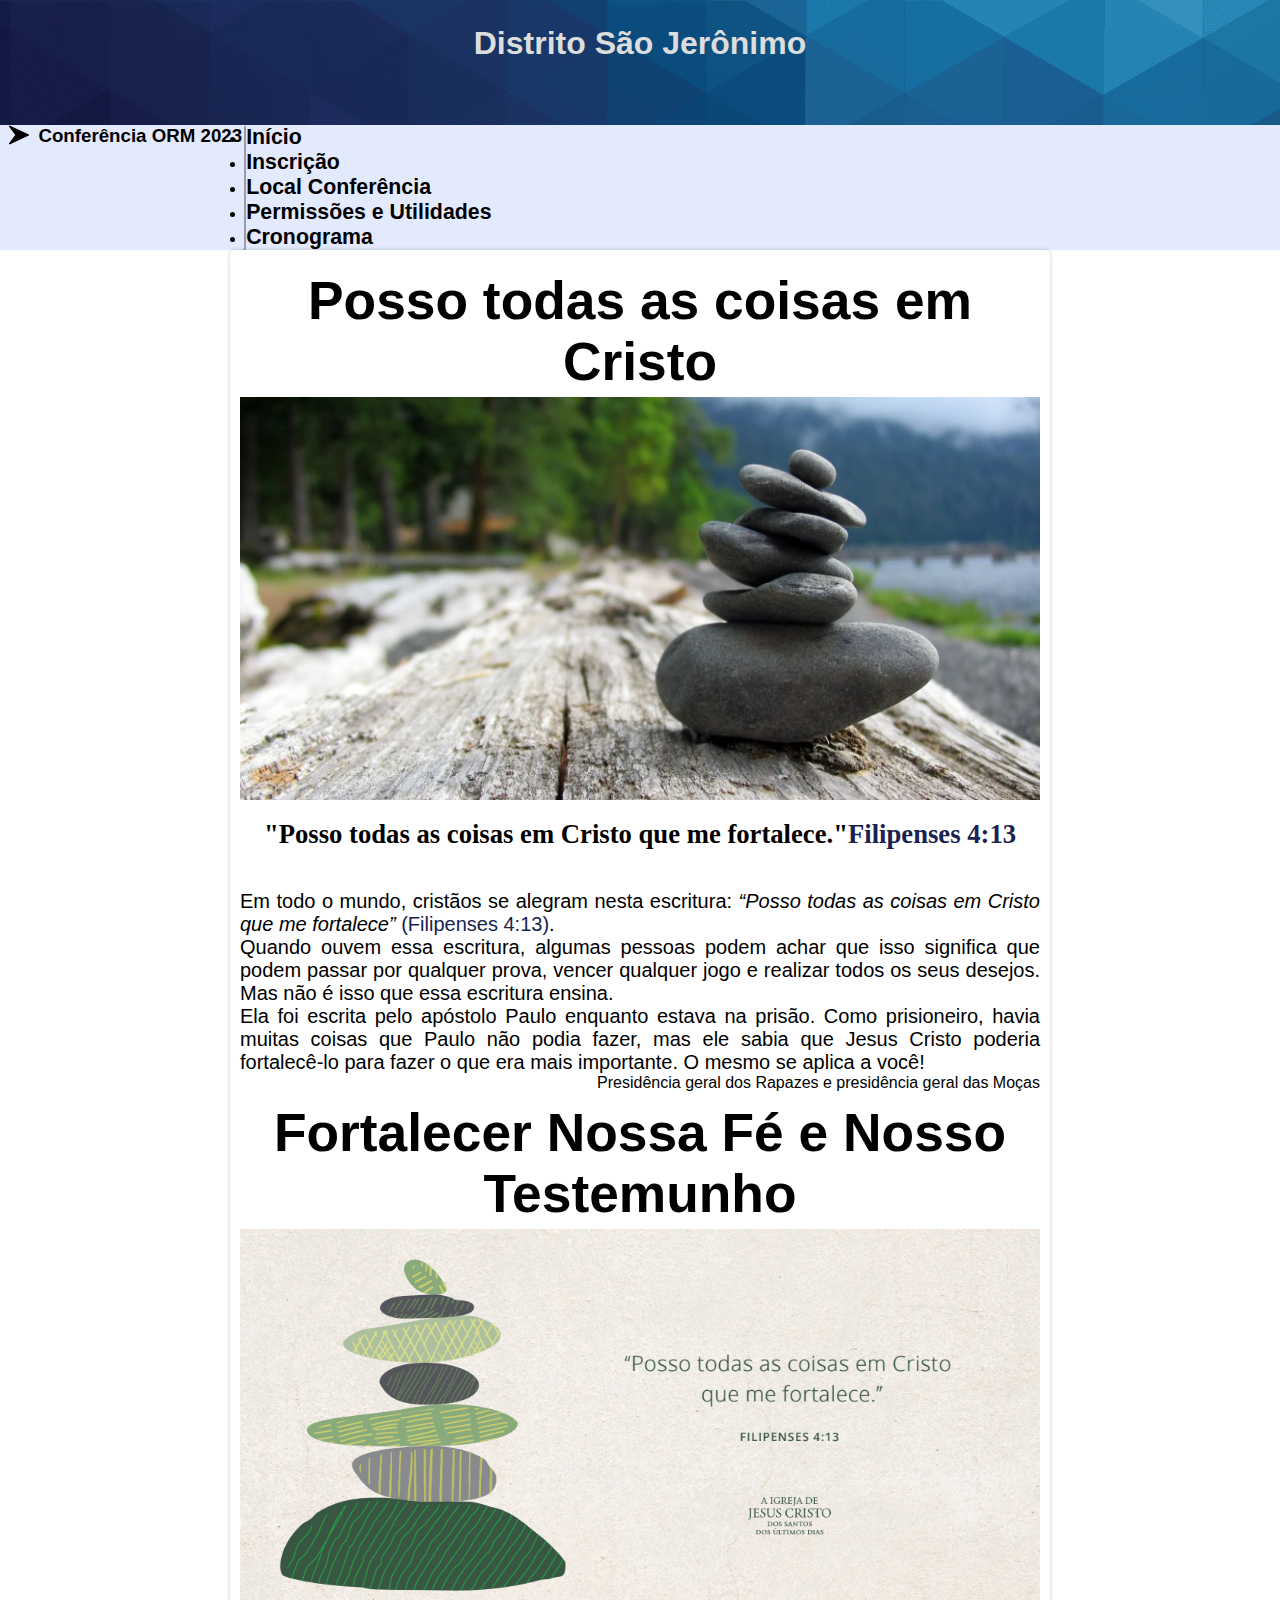
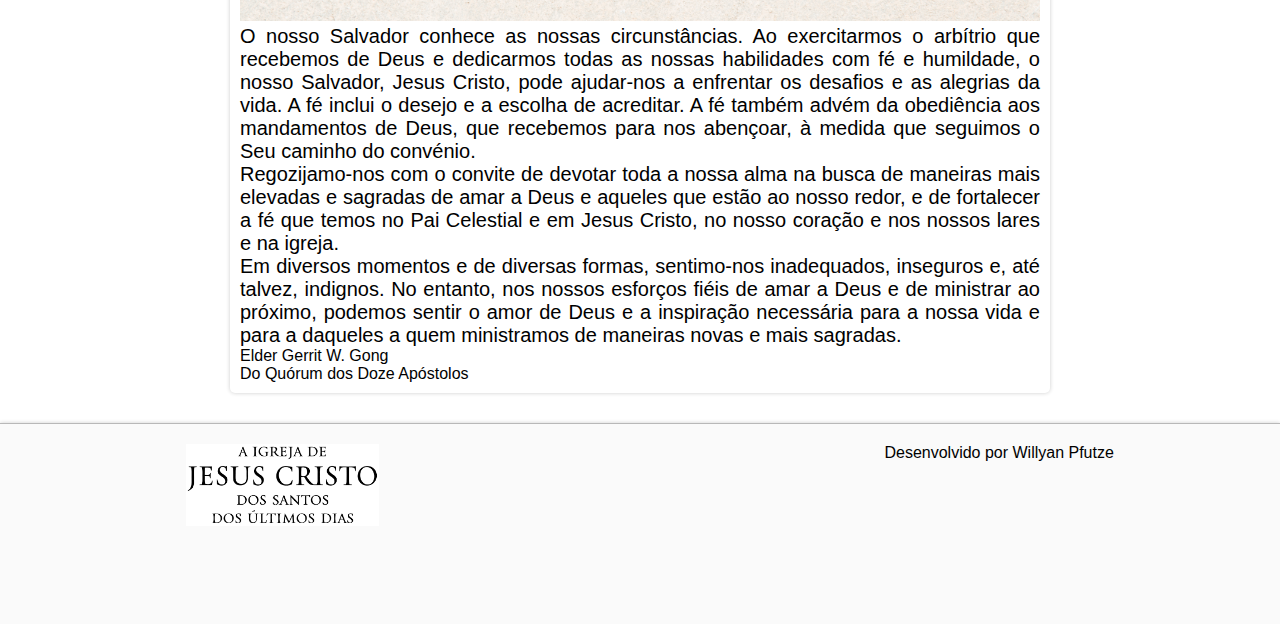
<file: Acampamento dos Jovens/index.html>
<!DOCTYPE html>
<html lang="pt-br">
<head>
    <meta charset="UTF-8">
    <meta http-equiv="X-UA-Compatible" content="IE=edge">
    <meta name="viewport" content="width=device-width, initial-scale=1.0">
    <title>Conferência ORM 2023, Distrito São Jerônimo</title>
    <link rel="icon" href="./_img/Icone logo.jpg">
    <link href="https://cdn.jsdelivr.net/npm/bootstrap@5.3.0-alpha1/dist/css/bootstrap.min.css" rel="stylesheet" integrity="sha384-GLhlTQ8iRABdZLl6O3oVMWSktQOp6b7In1Zl3/Jr59b6EGGoI1aFkw7cmDA6j6gD" crossorigin="anonymous">
    <link rel="stylesheet" href=_css/form.css>
</head>
    <script src="https://cdn.jsdelivr.net/npm/bootstrap@5.3.0-alpha1/dist/js/bootstrap.bundle.min.js" integrity="sha384-w76AqPfDkMBDXo30jS1Sgez6pr3x5MlQ1ZAGC+nuZB+EYdgRZgiwxhTBTkF7CXvN" crossorigin="anonymous"></script>
    <script language= "javascript" src="_javascript/funcoes.js"></script>

<body>
    <header >
        <div>
            <h1><a href="./index.html">Distrito São Jerônimo</a></h1>
        </div>
    </header>
    <nav class="navbar sticky-top" style="background-color: #e3eafd;">
      <div id="container" class="container-fluid">
          <div class="seta">
              <a class="navbar-brand" href="./Form.html"><img src="./_img/seta.png" id="seta"> </a>
          </div>
          <div>
              <h3><a href="./index.html">Conferência ORM 2023</a></h3>
          </div>
        <button id="torrada" class="navbar-toggler" type="button" data-bs-toggle="collapse" data-bs-target="#navbarNav" aria-controls="navbarNav" aria-expanded="false" aria-label="Toggle navigation">
          <span class="navbar-toggler-icon"></span>
        </button>
          <div class="collapse navbar-collapse" id="navbarNav">
            <ul class="navbar-nav">
              <li class="nav-item">
                <a id="nav1" class="nav-link active" aria-current="page" href="./index.html">Início</a>
              </li>
              <li class="nav-item">
                <a id="nav1" class="nav-link active" aria-current="page" href="./Form.html">Inscrição</a>
              </li>
              <li class="nav-item">
                <a id="nav2" class="nav-link" href="./galeria.html">Local Conferência</a>
              </li>
              <li class="nav-item">
                <a id="nav3" class="nav-link" href="./documentos.html">Permissões e Utilidades</a>
              </li>
              <li class="nav-item">
                <a id="nav3" class="nav-link" href="./cronograma.html">Cronograma</a>
              </li>
            </ul>
          </div>
        </div>
      </nav>
    <section>
        <div>
        <h1>Posso todas as coisas em Cristo</h1>
        <img src="./_img/rocha.png">
        <h3>"Posso todas as coisas em Cristo que me fortalece."<a href="https://www.churchofjesuschrist.org/study/scriptures/nt/philip/4?lang=eng&id=13#12?lang=por" target="#003057">Filipenses 4:13</a></h3>
        <p class="texto">
            Em todo o mundo, cristãos se alegram nesta escritura: <em>“Posso todas as coisas em Cristo que me fortalece” </em> <a href="https://www.churchofjesuschrist.org/study/scriptures/nt/philip/4?lang=eng&id=13#12?lang=por">(Filipenses 4:13)</a>.
        </p>
        <p class="texto">Quando ouvem essa escritura, algumas pessoas podem achar que isso significa que podem passar por qualquer prova, vencer qualquer jogo e realizar todos os seus desejos. Mas não é isso que essa escritura ensina. 
        </p>
        <p class="texto">
          Ela foi escrita pelo apóstolo Paulo enquanto estava na prisão. Como prisioneiro, havia muitas coisas que Paulo não podia fazer, mas ele sabia que Jesus Cristo poderia fortalecê-lo para fazer o que era mais importante. O mesmo se aplica a você!
        </p>
        <p class="credito">
          Presidência geral dos Rapazes e presidência geral das Moças
        </p>
        <h1>Fortalecer Nossa Fé e Nosso Testemunho</h1>
        <img src="./_img/Tema.png" alt="">
  
        <p class="texto">
          O nosso Salvador conhece as nossas circunstâncias. Ao exercitarmos o arbítrio que recebemos de Deus e dedicarmos todas as nossas habilidades com fé e humildade, o nosso Salvador, Jesus Cristo, pode ajudar-nos a enfrentar os desafios e as alegrias da vida. A fé inclui o desejo e a escolha de acreditar. A fé também advém da obediência aos mandamentos de Deus, que recebemos para nos abençoar, à medida que seguimos o Seu caminho do convénio.
        </p>
        <p class="texto">
          Regozijamo-nos com o convite de devotar toda a nossa alma na busca de maneiras mais elevadas e sagradas de amar a Deus e aqueles que estão ao nosso redor, e de fortalecer a fé que temos no Pai Celestial e em Jesus Cristo, no nosso coração e nos nossos lares e na igreja.
        </p>
        <p class="texto">
          Em diversos momentos e de diversas formas, sentimo-nos inadequados, inseguros e, até talvez, indignos. No entanto, nos nossos esforços fiéis de amar a Deus e de ministrar ao próximo, podemos sentir o amor de Deus e a inspiração necessária para a nossa vida e para a daqueles a quem ministramos de maneiras novas e mais sagradas.
        </p>
        <p>Elder Gerrit W. Gong</p> 
           <p>Do Quórum dos Doze Apóstolos</p>
        </div>
    </section>
<footer>
    <div class="rodape">
        <img src="./_img/logo1.png">
    </div>
    <div><p>Desenvolvido por Willyan Pfutze</p></div>
    
</footer>
</body>
</html>
</file>
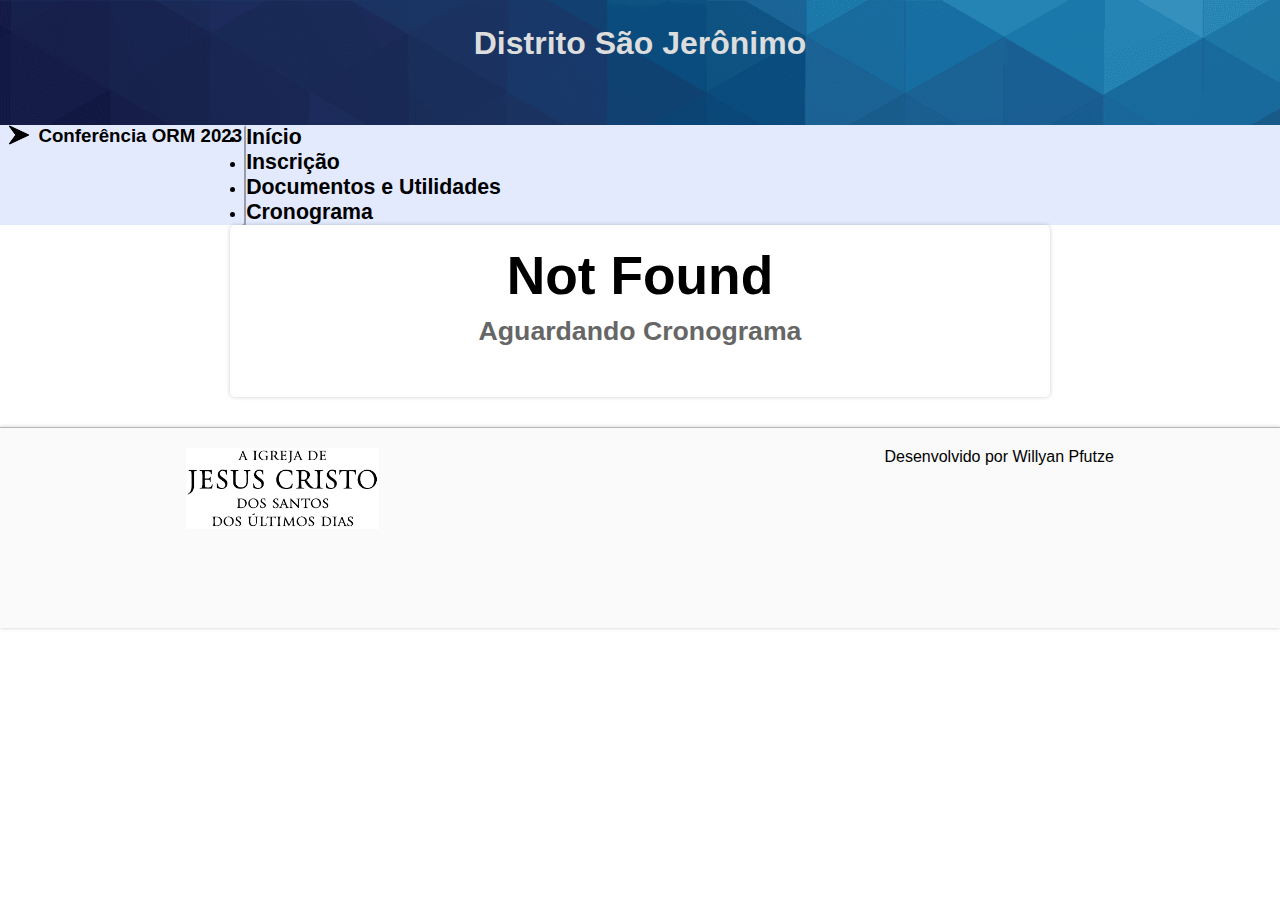
<file: Acampamento dos Jovens/cronograma.html>
<!DOCTYPE html>
<html lang="pt-br">
<head>
    <meta charset="UTF-8">
    <meta http-equiv="X-UA-Compatible" content="IE=edge">
    <meta name="viewport" content="width=device-width, initial-scale=1.0">
    <title>Conferência ORM 2023, Distrito São Jerônimo</title>
    <link rel="icon" href="./_img/Icone logo.jpg">
    <link href="https://cdn.jsdelivr.net/npm/bootstrap@5.3.0-alpha1/dist/css/bootstrap.min.css" rel="stylesheet" integrity="sha384-GLhlTQ8iRABdZLl6O3oVMWSktQOp6b7In1Zl3/Jr59b6EGGoI1aFkw7cmDA6j6gD" crossorigin="anonymous">
    <link rel="stylesheet" href=_css/form.css>
    <link rel="stylesheet" href="_css/galeria.css">
</head>
    <script src="https://cdn.jsdelivr.net/npm/bootstrap@5.3.0-alpha1/dist/js/bootstrap.bundle.min.js" integrity="sha384-w76AqPfDkMBDXo30jS1Sgez6pr3x5MlQ1ZAGC+nuZB+EYdgRZgiwxhTBTkF7CXvN" crossorigin="anonymous"></script>
    <script language= "javascript" src="_javascript/funcoes.js"></script>

<body>
    <header >
        <div>
            <h1><a href="./index.html">Distrito São Jerônimo</a></h1>
        </div>
    </header>
    <nav class="navbar sticky-top" style="background-color: #e3eafd;">
      <div id="container" class="container-fluid">
          <div class="seta">
              <a class="navbar-brand" href="./Form.html"><img src="./_img/seta.png" id="seta"> </a>
          </div>
          <div>
              <h3><a href="./index.html">Conferência ORM 2023</a></h3>
          </div>
        <button id="torrada" class="navbar-toggler" type="button" data-bs-toggle="collapse" data-bs-target="#navbarNav" aria-controls="navbarNav" aria-expanded="false" aria-label="Toggle navigation">
          <span class="navbar-toggler-icon"></span>
        </button>
          <div class="collapse navbar-collapse" id="navbarNav">
            <ul class="navbar-nav">
              <li class="nav-item">
                <a id="nav1" class="nav-link active" aria-current="page" href="./index.html">Início</a>
              </li>
              <li class="nav-item">
                <a id="nav2" class="nav-link" href="./Form.html">Inscrição</a>
              </li>
               <li class="nav-item">
                <a id="nav3" class="nav-link" href="./documentos.html">Documentos e Utilidades</a>
              </li>
              <li class="nav-item">
                <a id="nav3" class="nav-link" href="./cronograma.html">Cronograma</a>
              </li>
            </ul>
          </div>
        </div>
      </nav>
      <section>
        <h1>Not Found</h1>
        <h2>Aguardando Cronograma</h2>
      </section>
      <footer>
        <div class="rodape">
            <img src="./_img/logo1.png">
        </div>
        <div><p>Desenvolvido por Willyan Pfutze</p></div>
        
    </footer>
</body>
</html>
</file>
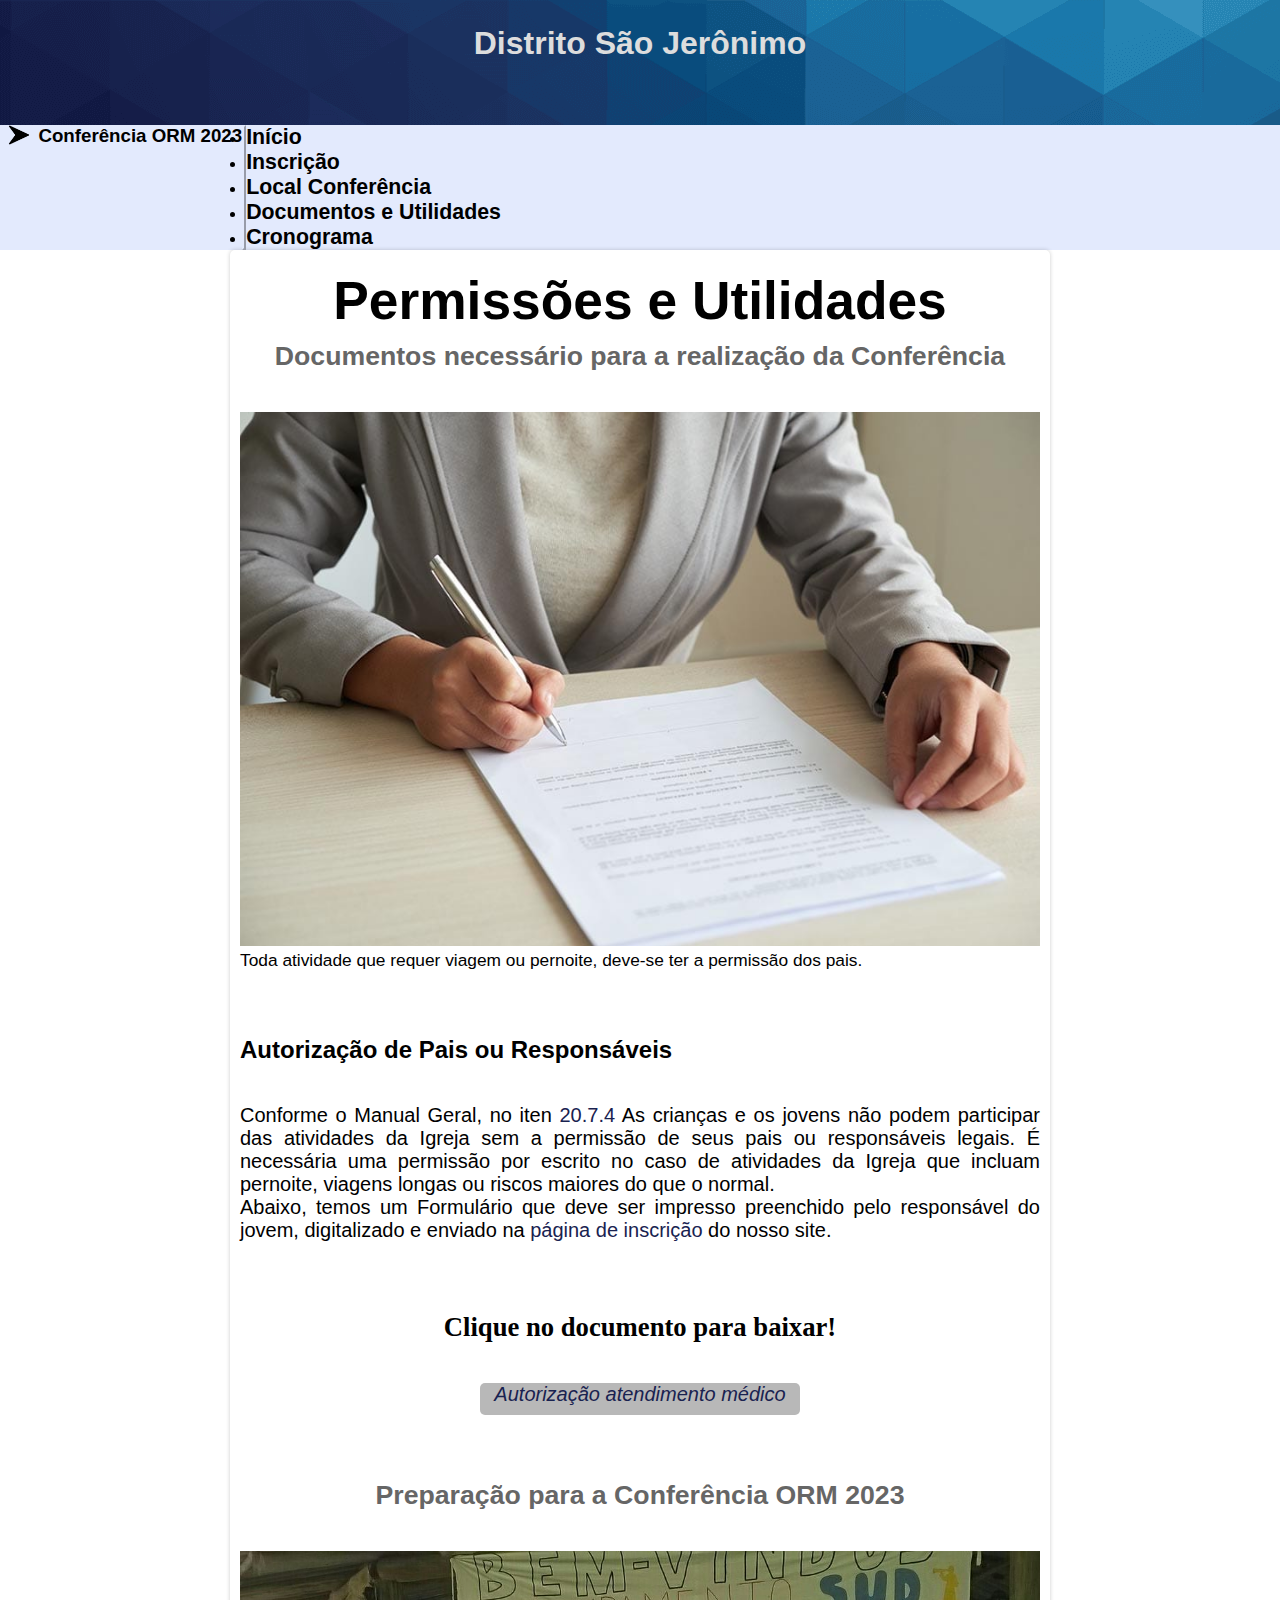
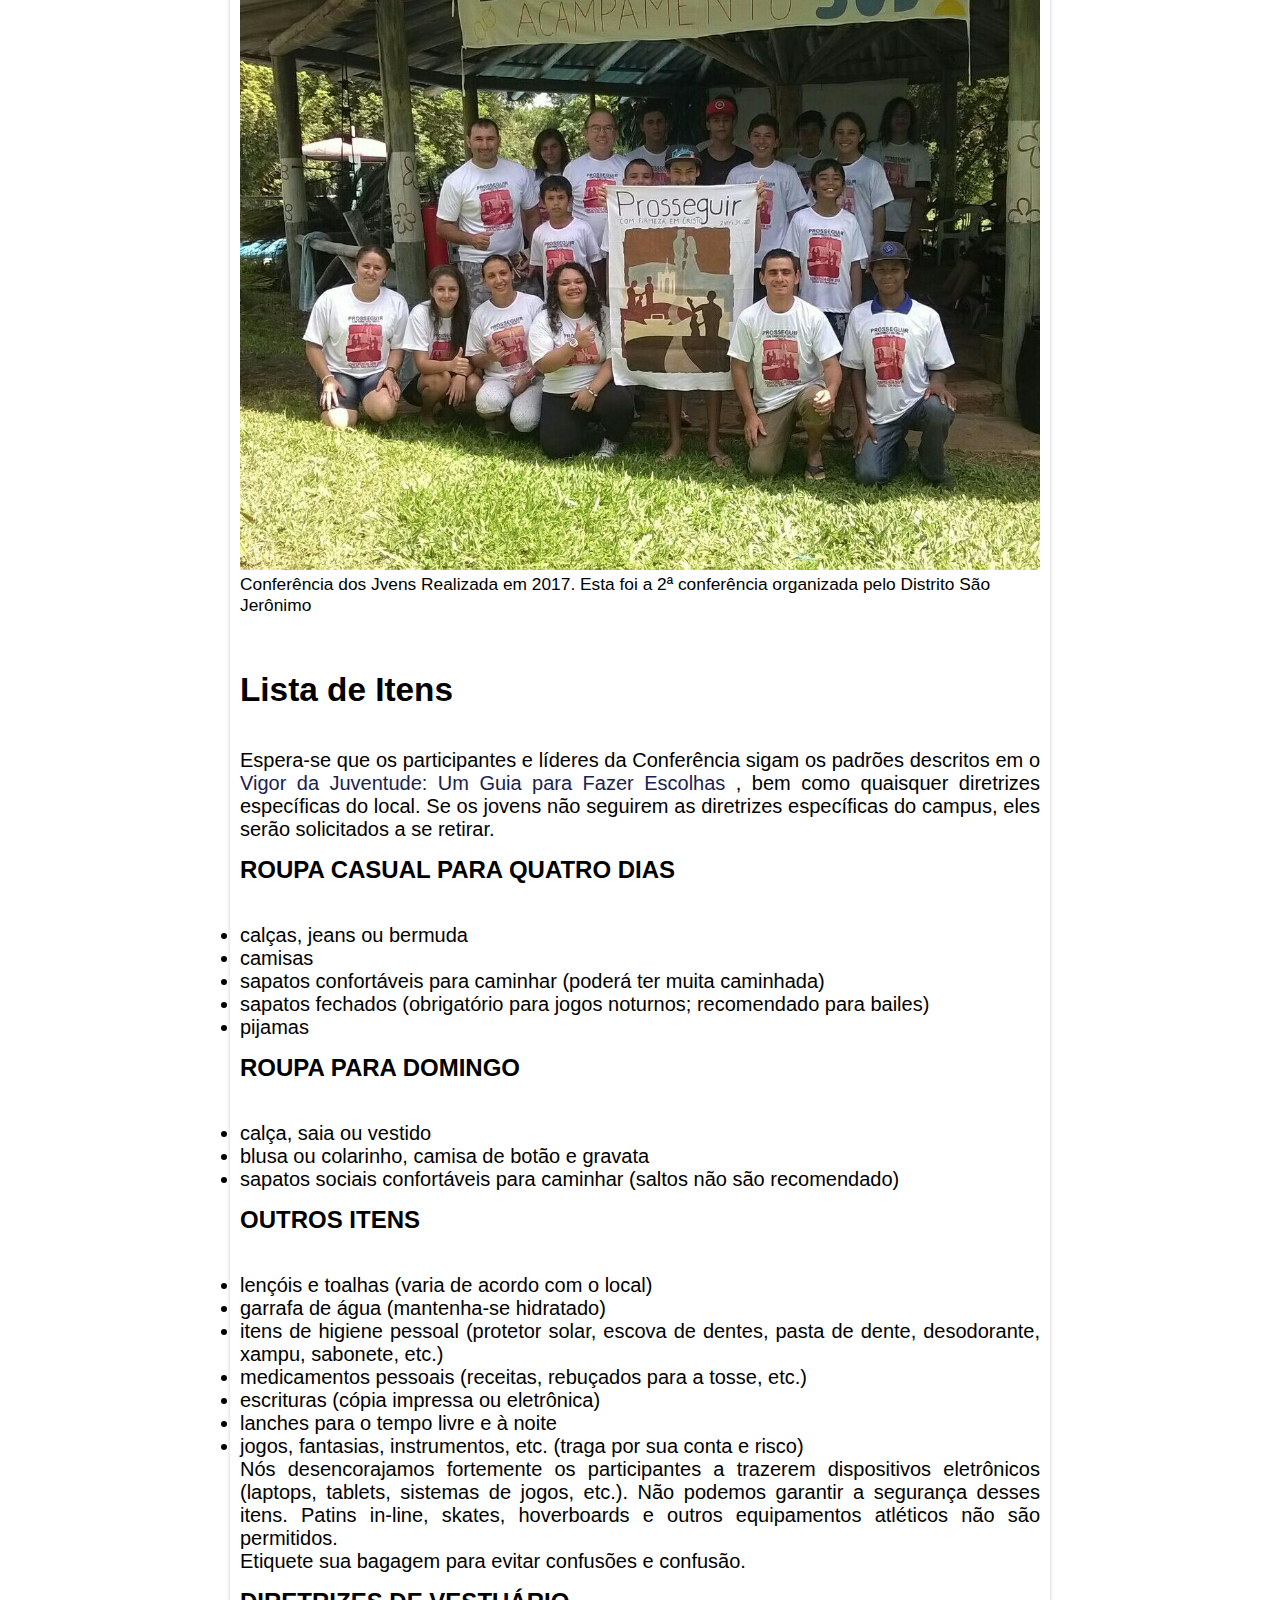
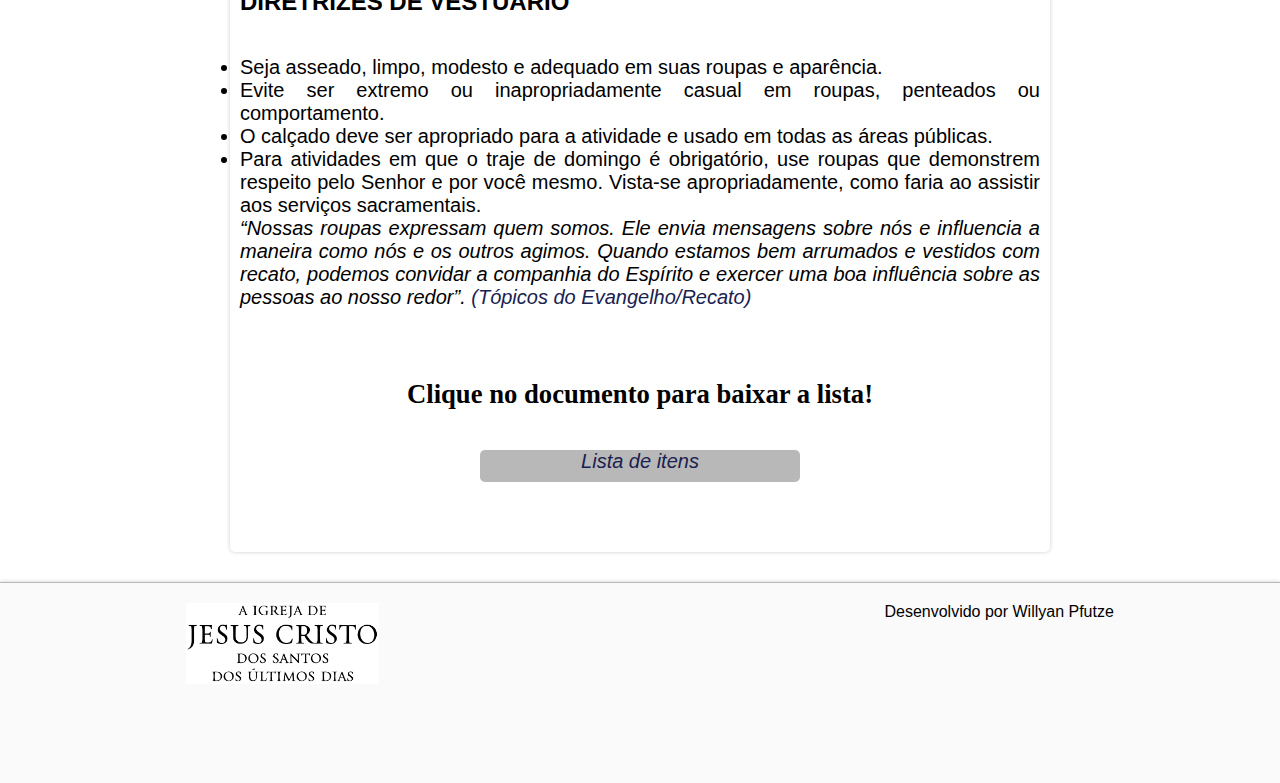
<file: Acampamento dos Jovens/documentos.html>
<!DOCTYPE html>
<html lang="pt-br">
<head>
    <meta charset="UTF-8">
    <meta http-equiv="X-UA-Compatible" content="IE=edge">
    <meta name="viewport" content="width=device-width, initial-scale=1.0">
    <title>Conferência ORM 2023, Distrito São Jerônimo</title>
    <link rel="icon" href="./_img/Icone logo.jpg">
    <link href="https://cdn.jsdelivr.net/npm/bootstrap@5.3.0-alpha1/dist/css/bootstrap.min.css" rel="stylesheet" integrity="sha384-GLhlTQ8iRABdZLl6O3oVMWSktQOp6b7In1Zl3/Jr59b6EGGoI1aFkw7cmDA6j6gD" crossorigin="anonymous">
    <link rel="stylesheet" href=_css/form.css>
    <link rel="stylesheet" href="_css/galeria.css">
</head>
    <script src="https://cdn.jsdelivr.net/npm/bootstrap@5.3.0-alpha1/dist/js/bootstrap.bundle.min.js" integrity="sha384-w76AqPfDkMBDXo30jS1Sgez6pr3x5MlQ1ZAGC+nuZB+EYdgRZgiwxhTBTkF7CXvN" crossorigin="anonymous"></script>
    <script language= "javascript" src="_javascript/funcoes.js"></script>

<body>
    <header >
        <div>
            <h1><a href="./index.html">Distrito São Jerônimo</a></h1>
        </div>
    </header>
    <nav class="navbar sticky-top" style="background-color: #e3eafd;">
      <div id="container" class="container-fluid">
          <div class="seta">
              <a class="navbar-brand" href="./Form.html"><img src="./_img/seta.png" id="seta"> </a>
          </div>
          <div>
              <h3><a href="./index.html">Conferência ORM 2023</a></h3>
          </div>
        <button id="torrada" class="navbar-toggler" type="button" data-bs-toggle="collapse" data-bs-target="#navbarNav" aria-controls="navbarNav" aria-expanded="false" aria-label="Toggle navigation">
          <span class="navbar-toggler-icon"></span>
        </button>
          <div class="collapse navbar-collapse" id="navbarNav">
            <ul class="navbar-nav">
              <li class="nav-item">
                <a id="nav1" class="nav-link active" aria-current="page" href="./index.html">Início</a>
              </li>
              <li class="nav-item">
                <a id="nav2" class="nav-link"href="./Form.html">Inscrição</a>
              </li>
              <li class="nav-item">
                <a id="nav3" class="nav-link" href="./galeria.html">Local Conferência</a>
              </li>
              <li class="nav-item">
                <a id="nav3" class="nav-link" href="./documentos.html">Documentos e Utilidades</a>
              </li>
              <li class="nav-item">
                <a id="nav3" class="nav-link" href="./cronograma.html">Cronograma</a>
              </li>
            </ul>
          </div>
        </div>
      </nav>
    <section>

        <h1>Permissões e Utilidades</h1>
        <h2>Documentos necessário para a realização da Conferência</h2>
        <img src="./_img/documento.jpg"></div>
        <figcaption id="foto">
            <p>Toda atividade que requer viagem ou pernoite, deve-se ter a permissão dos pais.</p>
    </figcaption>
        <div class="utilidades">
            <h3 class="">Autorização de Pais ou Responsáveis</h3>
            <p class="texto">
                Conforme o Manual Geral, no iten <a href="https://www.churchofjesuschrist.org/study/manual/general-handbook/20-activities?lang=por#title_number16">20.7.4</a> As crianças e os jovens não podem participar das atividades da Igreja sem a permissão de seus pais ou responsáveis legais. É necessária uma permissão por escrito no caso de atividades da Igreja que incluam pernoite, viagens longas ou riscos maiores do que o normal.
            </p>
            <p class="texto">
                Abaixo, temos um Formulário que deve ser impresso preenchido pelo responsável do jovem, digitalizado e enviado na <a href="./Form.html">página de inscrição</a> do nosso site.
            </p>
        </div>
        <div class="pdf">
            <h3>Clique no documento para baixar!</h3>
            <p class="texto"><a href="_doc/Autorizacao-atendimento-medico.pdf" target="_blank"><i>Autorização atendimento médico </i></a></p>
        </div>
        <div>
        <h2>Preparação para a Conferência ORM 2023</h2>
        <figure class="reportagem">
            <img src="./_img/Acampamento2017.jpg"></div>
            <figcaption id="foto">
                    <p>Conferência dos Jvens Realizada em 2017. Esta foi a 2ª conferência organizada pelo Distrito São Jerônimo</p>
            </figcaption>
        </figure>
        </div>
        <div class="utilidades">
            <h2 class="iten">Lista de Itens</h2>
            <p class="texto">
                Espera-se que os participantes e líderes da Conferência sigam os padrões descritos em o <a href="https://www.churchofjesuschrist.org/study/manual/for-the-strength-of-youth?lang=por">Vigor da Juventude: Um Guia para Fazer Escolhas</a> , bem como quaisquer diretrizes específicas do local. Se os jovens não seguirem as diretrizes específicas do campus, eles serão solicitados a se retirar.
            </p>

            <ul class="texto">
                <h3>ROUPA CASUAL PARA QUATRO DIAS</h3>
                <li>calças, jeans ou bermuda</li>
                <li>camisas</li>
                <li>sapatos confortáveis ​​para caminhar (poderá ter muita caminhada)</li>
                <li>sapatos fechados (obrigatório para jogos noturnos; recomendado para bailes)</li>
                <li>pijamas</li>
            </ul>
            <ul class="texto">
                <h3>ROUPA PARA DOMINGO</h3>
                <li>calça, saia ou vestido</li>
                <li>blusa ou colarinho, camisa de botão e gravata</li>
                <li>sapatos sociais confortáveis ​​para caminhar (saltos não são recomendado)</li>
            </ul>
            <ul class="texto">
                <h3>OUTROS ITENS</h3>
                <li>lençóis e toalhas (varia de acordo com o local)</li>
                <li>garrafa de água (mantenha-se hidratado)</li>
                <li>itens de higiene pessoal (protetor solar, escova de dentes, pasta de dente, desodorante, xampu, sabonete, etc.)</li>
                <li>medicamentos pessoais (receitas, rebuçados para a tosse, etc.)</li>
                <li>escrituras (cópia impressa ou eletrônica)</li>
                <li>lanches para o tempo livre e à noite</li>
                <li>jogos, fantasias, instrumentos, etc. (traga por sua conta e risco)</li>
            </ul>

            <p class="texto">
                Nós desencorajamos fortemente os participantes a trazerem dispositivos eletrônicos (laptops, tablets, sistemas de jogos, etc.). Não podemos garantir a segurança desses itens. Patins in-line, skates, hoverboards e outros equipamentos atléticos não são permitidos.
            </p>
            <p class="texto">Etiquete sua bagagem para evitar confusões e confusão.</p>
            <ul class="texto">
                <h3>DIRETRIZES DE VESTUÁRIO</h3>
                <li>Seja asseado, limpo, modesto e adequado em suas roupas e aparência.</li>
                <li>Evite ser extremo ou inapropriadamente casual em roupas, penteados ou comportamento.</li>
                <li>O calçado deve ser apropriado para a atividade e usado em todas as áreas públicas.</li>
                <li>Para atividades em que o traje de domingo é obrigatório, use roupas que demonstrem respeito pelo Senhor e por você mesmo. Vista-se apropriadamente, como faria ao assistir aos serviços sacramentais.</li>
            </ul>
            
            <p class="texto">
                <i>“Nossas roupas expressam quem somos. Ele envia mensagens sobre nós e influencia a maneira como nós e os outros agimos. Quando estamos bem arrumados e vestidos com recato, podemos convidar a companhia do Espírito e exercer uma boa influência sobre as pessoas ao nosso redor”. <a href="https://www.churchofjesuschrist.org/study/manual/gospel-topics/modesty?lang=por">(Tópicos do Evangelho/Recato)</a></i>
            </p>
        </div>
            <div class="pdf">
                <h3>Clique no documento para baixar a lista!</h3>
                <p class="texto"><a href="_doc/Lista-de-Itens.pdf" target="_blank"><i>Lista de itens </i></a></p>
            </div>
    </section>
<footer>
    <div class="rodape">
        <img src="./_img/logo1.png">
    </div>
    <div><p>Desenvolvido por Willyan Pfutze</p></div>
    
</footer>
</body>
</html>
</file>
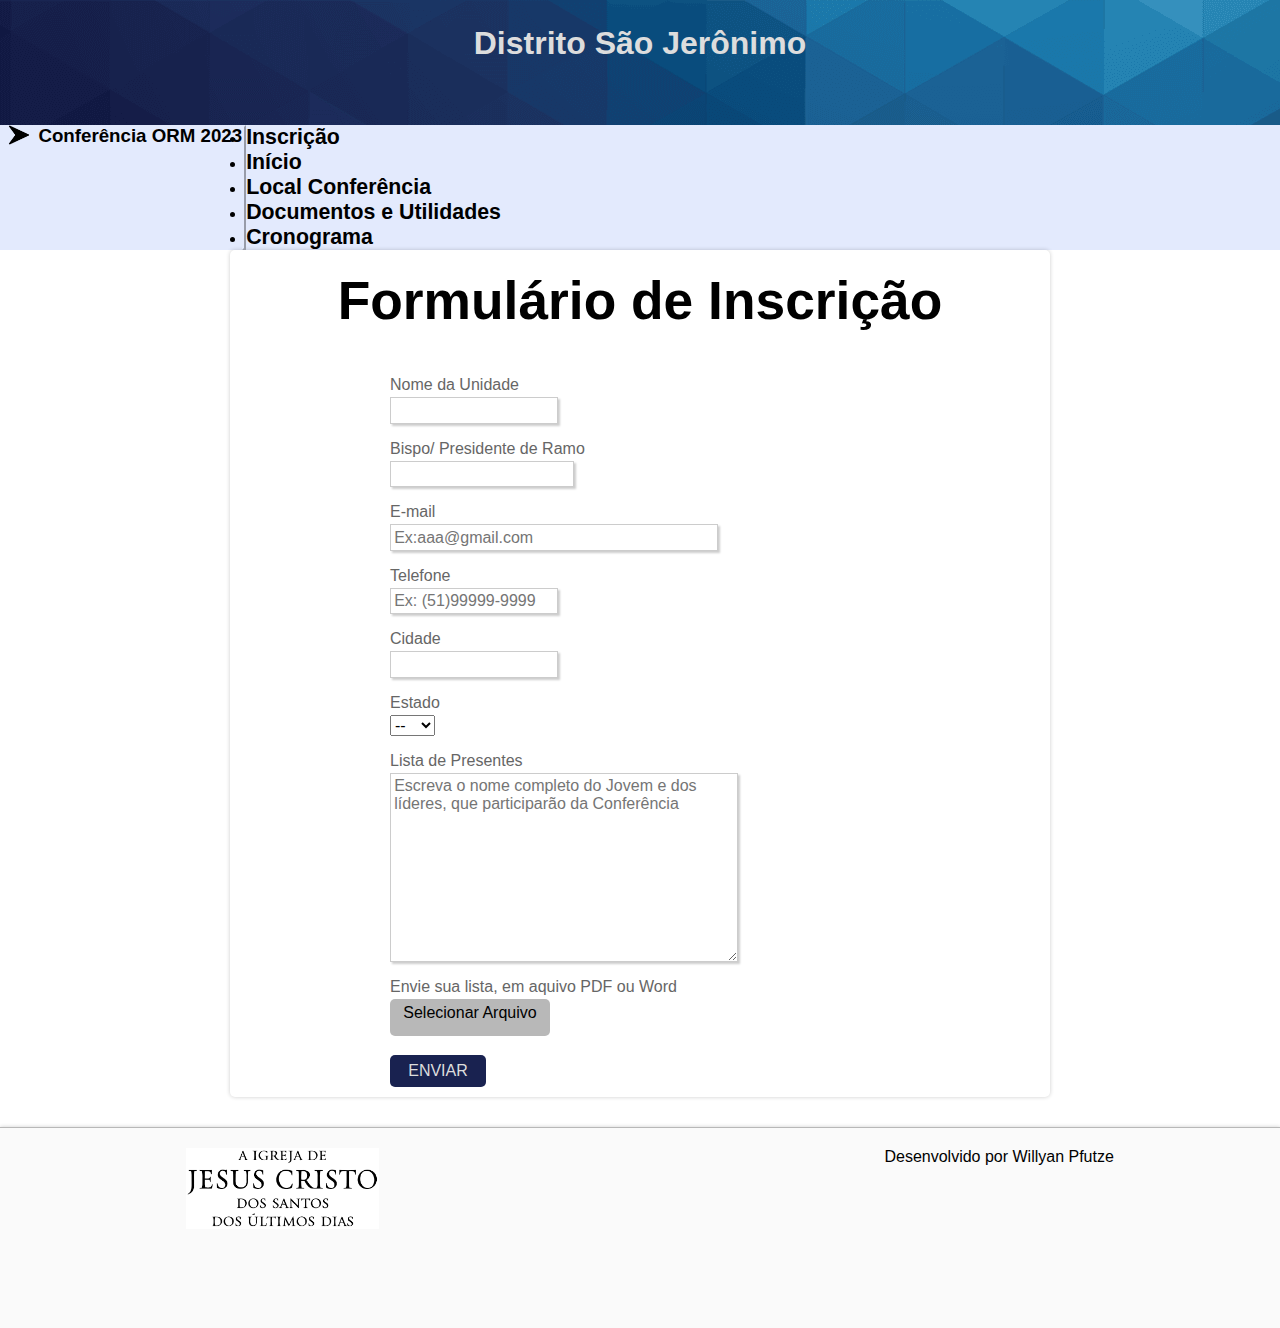
<file: Acampamento dos Jovens/Form.html>
<!DOCTYPE html>
<html lang="pt-br">
<head>
    <meta charset="UTF-8">
    <meta http-equiv="X-UA-Compatible" content="IE=edge">
    <meta name="viewport" content="width=device-width, initial-scale=1.0">
    <title>Conferência ORM 2023, Distrito São Jerônimo</title>
    <link rel="icon" href="./_img/Icone logo.jpg">
    <link rel="stylesheet" href=_css/form.css>
    <link href="https://cdn.jsdelivr.net/npm/bootstrap@5.3.0-alpha1/dist/css/bootstrap.min.css" rel="stylesheet" integrity="sha384-GLhlTQ8iRABdZLl6O3oVMWSktQOp6b7In1Zl3/Jr59b6EGGoI1aFkw7cmDA6j6gD" crossorigin="anonymous">
  
</head>
    <script src="https://cdn.jsdelivr.net/npm/bootstrap@5.3.0-alpha1/dist/js/bootstrap.bundle.min.js" integrity="sha384-w76AqPfDkMBDXo30jS1Sgez6pr3x5MlQ1ZAGC+nuZB+EYdgRZgiwxhTBTkF7CXvN" crossorigin="anonymous"></script>
    <script language= "javascript" src="_javascript/funcoes.js"></script>

<body>
    <header>
        <div>
            <h1><a href="./index.html">Distrito São Jerônimo</a></h1>
        </div>
        
    </header>
    <nav class="navbar sticky-top" style="background-color: #e3eafd;">
        <div id="container" class="container-fluid">
            <div class="seta">
                <a class="navbar-brand" href="./Form.html"><img src="./_img/seta.png" id="seta"> </a>
            </div>
            <div>
                <h3><a href="./index.html">Conferência ORM 2023</a></h3>
            </div>
           <button id="torrada" class="navbar-toggler" type="button" data-bs-toggle="collapse" data-bs-target="#navbarNav" aria-controls="navbarNav" aria-expanded="false" aria-label="Toggle navigation">
            <span class="navbar-toggler-icon"></span>
          </button>
          <div class="collapse navbar-collapse" id="navbarNav">
            <ul class="navbar-nav">
                <li class="nav-item">
                    <a id="nav1" class="nav-link active" aria-current="page" href="./Form.html">Inscrição</a>
                  </li>
              <li class="nav-item">
                <a id="nav1" class="nav-link active" aria-current="page" href="./index.html">Início</a>
              </li>
              <li class="nav-item">
                <a id="nav2" class="nav-link" href="./galeria.html">Local Conferência</a>
              </li>
              <li class="nav-item">
                <a id="nav3" class="nav-link" href="./documentos.html">Documentos e Utilidades</a>
              </li>
              <li class="nav-item">
                <a id="nav3" class="nav-link" href="./cronograma.html">Cronograma</a>
              </li>
            </ul>
          </div>
        </div>
      </nav>
    <section>
        <div>
            <h1>Formulário de Inscrição</h1>
            <h3></h3>
        </div>
        <div>
            <form method="post" id="faleconosco" action="https://formsubmit.co/distritosaojeronimo@outlook.com" enctype="multipart/form-data">
                <fieldset>
                    <fieldset class="grupo">
                        <div class="campo">
                            <label for="nome">Nome da Unidade</label>
                            <input type="text" id="nome" name="nome" style="width: 10em" value="">
                        </div>
                        <div class="campo">
                            <label for="snome">Bispo/ Presidente de Ramo</label>
                            <input type="text" id="snome" name="snome" style="width: 11em" value="">
                        </div>
                    </fieldset>
                    <div class="campo">
                        <label for="email">E-mail</label>
                        <input type="text" id="email" name="email" style="width: 20em" placeholder="Ex:aaa@gmail.com" value="">
                    </div>
                    <div class="campo">
                        <label for="telefone">Telefone</label>
                        <input type="text" id="telefone" name="telefone" style="width: 10em" placeholder="Ex: (51)99999-9999" value="">
                    </div>
            
                    <fieldset class="grupo">
                        <div class="campo">
                            <label for="cidade">Cidade</label>
                            <input type="text" id="cidade" name="cidade" style="width: 10em" value="">
                        </div>
                        <div class="campo">
                            <label for="estado">Estado</label>
                            <select name="estado" id="estado">
                                <option value="">--</option>
                                <option value="PR">RS</option>
                            </select>
                        </div>
                    </fieldset>
                    <fieldset id="mensagem">
                    <div class="campo">
                        <p><label for="cmsg">Lista de Presentes</label>
                            <textarea name="tmsg" id="cmsg" cols="35" rows="10" placeholder="Escreva o nome completo do Jovem e dos líderes, que participarão da Conferência"></textarea>
                        </p>
                    </div>
                    <div class="campo">
                        <p id="doc-texto">Envie sua lista, em aquivo PDF ou Word</p>
                        <label id="doc" for="documento">Selecionar Arquivo</label>
                        <input type="file" id="documento" name="ndocumento" accept="doc/word, doc/pdf">

                    </div>
                   </fieldset>
            
                    <button type="submit" class="buton" name="submit" value="#">ENVIAR</button>
                </fieldset>
            </form>
        </div>
    </section>
    <footer>
        <div class="rodape">
            <img src="./_img/logo1.png">
        </div>
        <div><p>Desenvolvido por Willyan Pfutze</p></div>
        
    </footer>
</body>
</html>
</file>
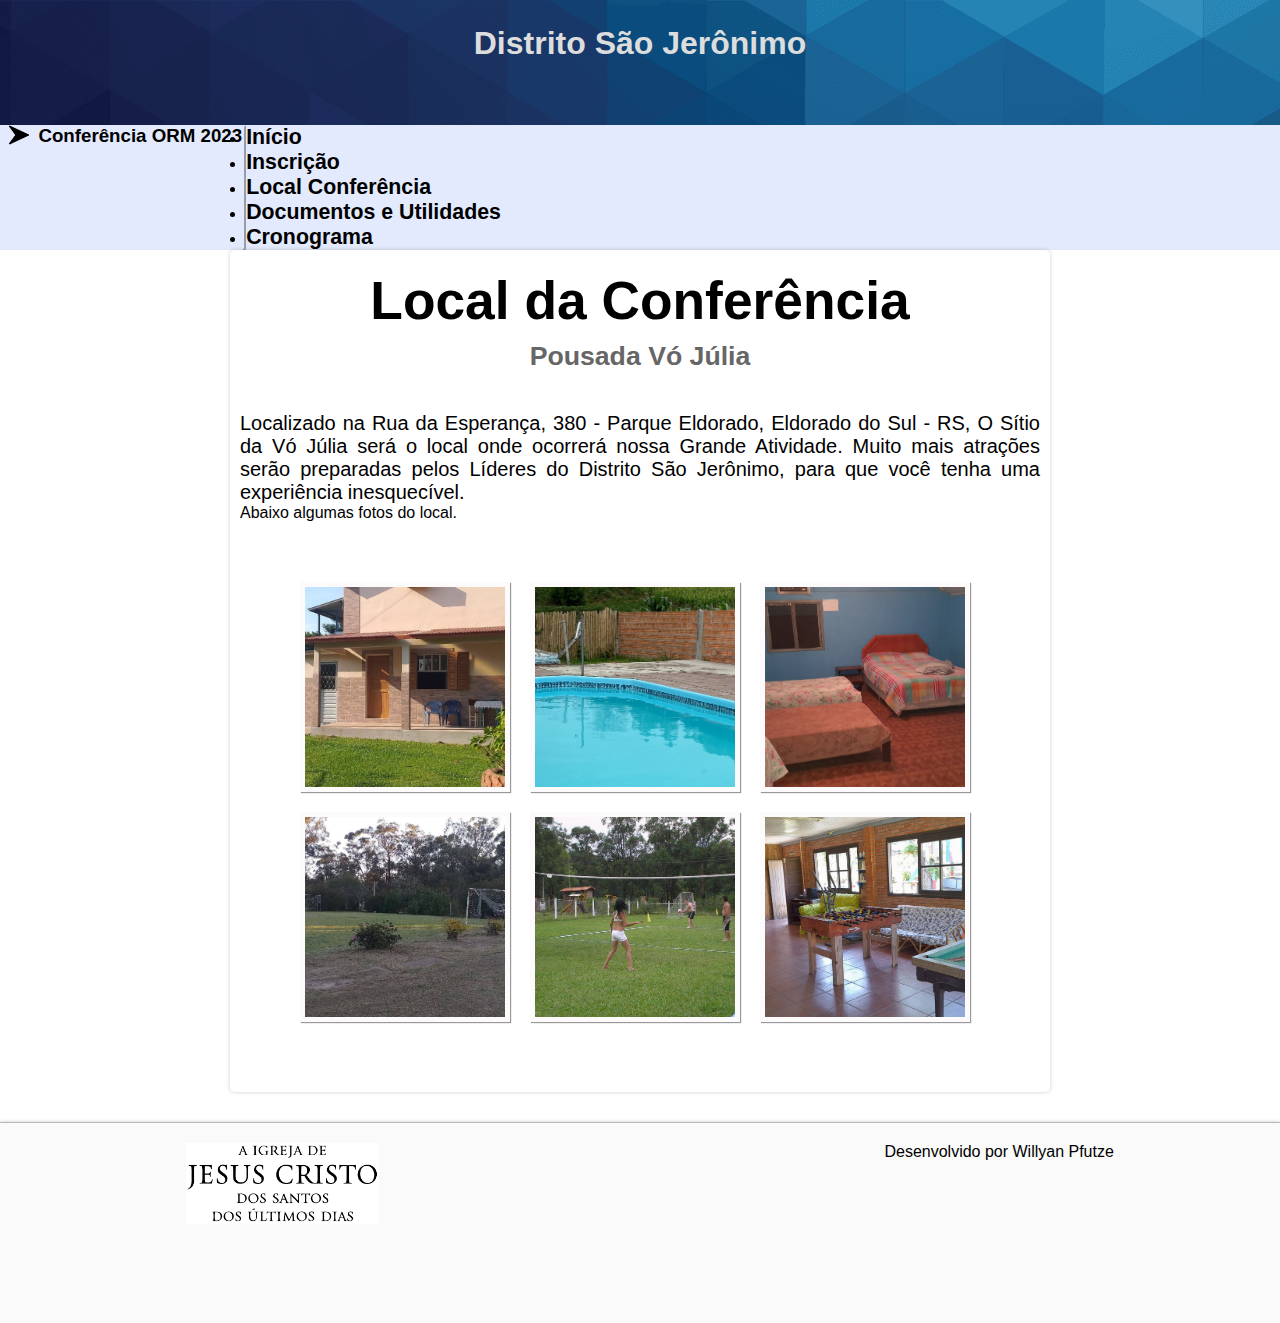
<file: Acampamento dos Jovens/galeria.html>
<!DOCTYPE html>
<html lang="pt-br">
<head>
    <meta charset="UTF-8">
    <meta http-equiv="X-UA-Compatible" content="IE=edge">
    <meta name="viewport" content="width=device-width, initial-scale=1.0">
    <title>Conferência ORM 2023, Distrito São Jerônimo</title>
    <link rel="icon" href="./_img/Icone logo.jpg">
    <link href="https://cdn.jsdelivr.net/npm/bootstrap@5.3.0-alpha1/dist/css/bootstrap.min.css" rel="stylesheet" integrity="sha384-GLhlTQ8iRABdZLl6O3oVMWSktQOp6b7In1Zl3/Jr59b6EGGoI1aFkw7cmDA6j6gD" crossorigin="anonymous">
    <link rel="stylesheet" href=_css/form.css>
    <link rel="stylesheet" href="_css/galeria.css">
</head>
    <script src="https://cdn.jsdelivr.net/npm/bootstrap@5.3.0-alpha1/dist/js/bootstrap.bundle.min.js" integrity="sha384-w76AqPfDkMBDXo30jS1Sgez6pr3x5MlQ1ZAGC+nuZB+EYdgRZgiwxhTBTkF7CXvN" crossorigin="anonymous"></script>
    <script language= "javascript" src="_javascript/funcoes.js"></script>

<body>
    <header >
        <div>
            <h1><a href="./index.html">Distrito São Jerônimo</a></h1>
        </div>
    </header>
    <nav class="navbar sticky-top" style="background-color: #e3eafd;">
      <div id="container" class="container-fluid">
          <div class="seta">
              <a class="navbar-brand" href="./Form.html"><img src="./_img/seta.png" id="seta"> </a>
          </div>
          <div>
              <h3><a href="./index.html">Conferência ORM 2023</a></h3>
          </div>
        <button id="torrada" class="navbar-toggler" type="button" data-bs-toggle="collapse" data-bs-target="#navbarNav" aria-controls="navbarNav" aria-expanded="false" aria-label="Toggle navigation">
          <span class="navbar-toggler-icon"></span>
        </button>
          <div class="collapse navbar-collapse" id="navbarNav">
            <ul class="navbar-nav">
              <li class="nav-item">
                <a id="nav1" class="nav-link active" aria-current="page" href="./index.html">Início</a>
              </li>
              <li class="nav-item">
                <a id="nav2" class="nav-link" href="./Form.html">Inscrição</a>
              </li>
              <li class="nav-item">
                <a id="nav2" class="nav-link" href="./galeria.html">Local Conferência</a>
              </li>
               <li class="nav-item">
                <a id="nav3" class="nav-link" href="./documentos.html">Documentos e Utilidades</a>
              </li>
              <li class="nav-item">
                <a id="nav3" class="nav-link" href="./cronograma.html">Cronograma</a>
              </li>
            </ul>
          </div>
        </div>
      </nav>
    <section>

        <h1>Local da Conferência</h1>
        <h2>Pousada Vó Júlia</h2>
        <p class="texto">
            Localizado na Rua da Esperança, 380 - Parque Eldorado, Eldorado do Sul - RS, O Sítio da Vó Júlia será o local onde ocorrerá nossa Grande Atividade. Muito mais atrações serão preparadas pelos Líderes do Distrito São Jerônimo, para que você tenha uma experiência inesquecível. </p>
            Abaixo algumas fotos do local.
            <ul id="album-fotos">
                <li scr="" id="foto01"><span>Pousada Vó Julia</span></li>
                <li scr="" id="foto02"><span>Piscina</span></li>
                <li scr="" id="foto03"><span>Dormitórios</span></li>
                <li scr="" id="foto04"><span>Campo de Futebol</span></li>
                <li scr="" id="foto05"><span>Vôlei de Praia</span></li>
                <li scr="" id="foto06"><span>Sala de Jogos</span></li>
            </ul>
    </section>
<footer>
    <div class="rodape">
        <img src="./_img/logo1.png">
    </div>
    <div><p>Desenvolvido por Willyan Pfutze</p></div>
    
</footer>
</body>
</html>
</file>
<file: Acampamento dos Jovens/_css/galeria.css>
@charset "UTF-8";

ul#album-fotos {
    width: 100%;
    padding: 50px;
    margin: auto;
    overflow: hidden;
    list-style: none;
}
ul#album-fotos li {
    float: left;
    width: 200px;
    height: 200px;
    margin: 10px;
    border: 5px solid rgb(252, 250, 250);
    background-color: white;
    box-shadow: 1px 1px 1px rgba(0, 0, 0, 0.4);
}
ul#album-fotos li span {
    opacity: 0;
    color: #ffffff;
    text-shadow: 1px 1px 1px black;
    background-color: rgba(0, 0, 0, 0.3);
    font-size: 9pt;
    line-height: 370px;
    padding: 5px;
}
ul#album-fotos li:hover {
    -webkit-transform: scale(1.5);
    -webkit-transition: 0.6s;
}
ul#album-fotos li:hover span {
    opacity: 1;
}
ul#album-fotos li#foto01 {
    background: url('../_img/hall.jpg') no-repeat;
    background-position: 50%, 50%;
    background-color: #ffffff;
    background-size: 400px, 400px;
}
ul#album-fotos li#foto01:hover {
    background-position: 0px 0px;
    background-size: 200px 200px;
}
ul#album-fotos li#foto02 {
    background: url('../_img/piscina.jpeg') no-repeat;
    background-position: 50%, 50%;
    background-color: #ffffff;
    background-size: 400px, 400px;
}
ul#album-fotos li#foto02:hover {
    background-position: 0px 0px;
    background-size: 200px 200px;
}
ul#album-fotos li#foto03 {
    background: url('../_img/quarto1.jpg') no-repeat;
    background-position: 50%, 50%;
    background-color: #ffffff;
    background-size: 400px, 400px;
}
ul#album-fotos li#foto03:hover {
    background-position: 0px 0px;
    background-size: 200px 200px;
}
ul#album-fotos li#foto04 {
    background: url('../_img/campo.jpg') no-repeat;
    background-position: 50%, 50%;
    background-color: #ffffff;
    background-size: 400px, 400px;
}
ul#album-fotos li#foto04:hover {
    background-position: 0px 0px;
    background-size: 200px 200px;
}
ul#album-fotos li#foto05 {
    background: url('../_img/volei.jpg') no-repeat;
    background-position: 50%, 50%;
    background-color: #ffffff;
    background-size: 400px, 400px;
}
ul#album-fotos li#foto05:hover {
    background-position: 0px 0px;
    background-size: 200px 200px;
}
ul#album-fotos li#foto06 {
    background: url('../_img/sala_de_jogos.jpg') no-repeat;
    background-position: 50%, 50%;
    background-color: #ffffff;
    background-size: 400px, 400px;
}
ul#album-fotos li#foto06:hover {
    background-position: 0px 0px;
    background-size: 200px 200px;
}
</file>
